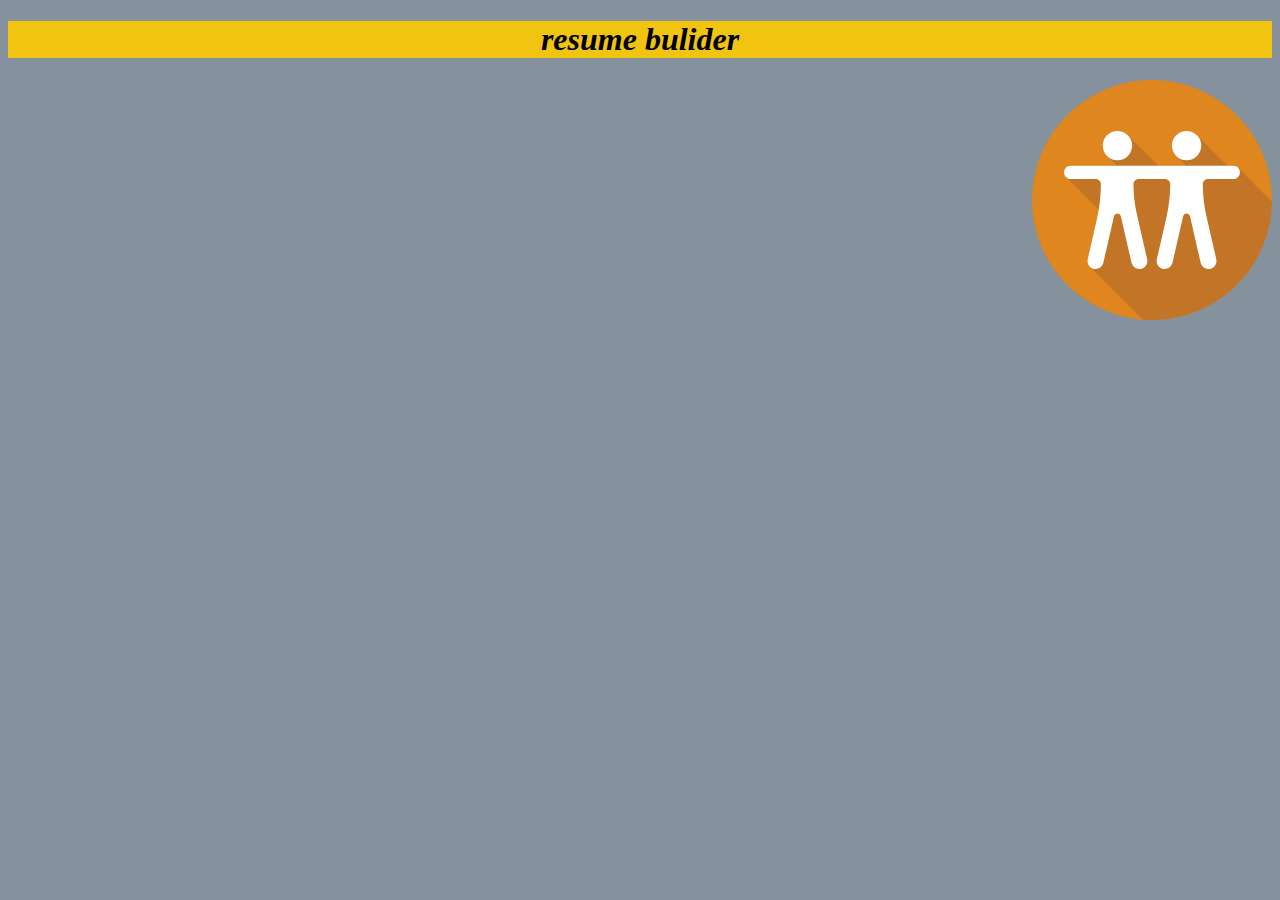
<file: index.html>
<!DOCTYPE html>
<html lang="en" dir="ltr">
  <head>
    <meta charset="utf-8">
    <title>::resume bulider::</title>
    <link rel="stylesheet" href="css/index.css">
    <link rel="apple-touch-icon" sizes="57x57" href="icons/apple-icon-57x57.png">
<link rel="apple-touch-icon" sizes="60x60" href="icons/apple-icon-60x60.png">
<link rel="apple-touch-icon" sizes="72x72" href="icons/apple-icon-72x72.png">
<link rel="apple-touch-icon" sizes="76x76" href="icons/apple-icon-76x76.png">
<link rel="apple-touch-icon" sizes="114x114" href="icons/apple-icon-114x114.png">
<link rel="apple-touch-icon" sizes="120x120" href="icons/apple-icon-120x120.png">
<link rel="apple-touch-icon" sizes="144x144" href="icons/apple-icon-144x144.png">
<link rel="apple-touch-icon" sizes="152x152" href="icons/apple-icon-152x152.png">
<link rel="apple-touch-icon" sizes="180x180" href="icons/apple-icon-180x180.png">
<link rel="icon" type="image/png" sizes="192x192"  href="icons/android-icon-192x192.png">
<link rel="icon" type="image/png" sizes="32x32" href="icons/favicon-32x32.png">
<link rel="icon" type="image/png" sizes="96x96" href="icons/favicon-96x96.png">
<link rel="icon" type="image/png" sizes="16x16" href="icons/favicon-16x16.png">
<link rel="manifest" href="icons/manifest.json">
<meta name="msapplication-TileColor" content="#ffffff">
<meta name="msapplication-TileImage" content="/ms-icon-144x144.png">
<meta name="theme-color" content="#ffffff">
  </head>
  <body>
    <header>
      <h1>resume bulider</h1>
    </header>
    <a href="form.html"><img src="images/friends.svg" alt="add user"></a>
    <div class="parent">

    </div>

  </body>

</html>
<script type="text/javascript" src="js/get.js">

</script>
<!-- serviceworker installation -->
<script type="text/javascript">
  if('serviceWorker' in navigator){
navigator.serviceWorker.register("js/sw.js")
.then(function (register){
register.addEventListener('update found',function(){
  var installingsw=register.installing;
  console.log("serviceWorker is installing",installingsw);
});
})
.catch(function(e){
  console.log("error")
});
  }
  else {
    console.log("browser doesn't support ");
  }
</script>
</file>
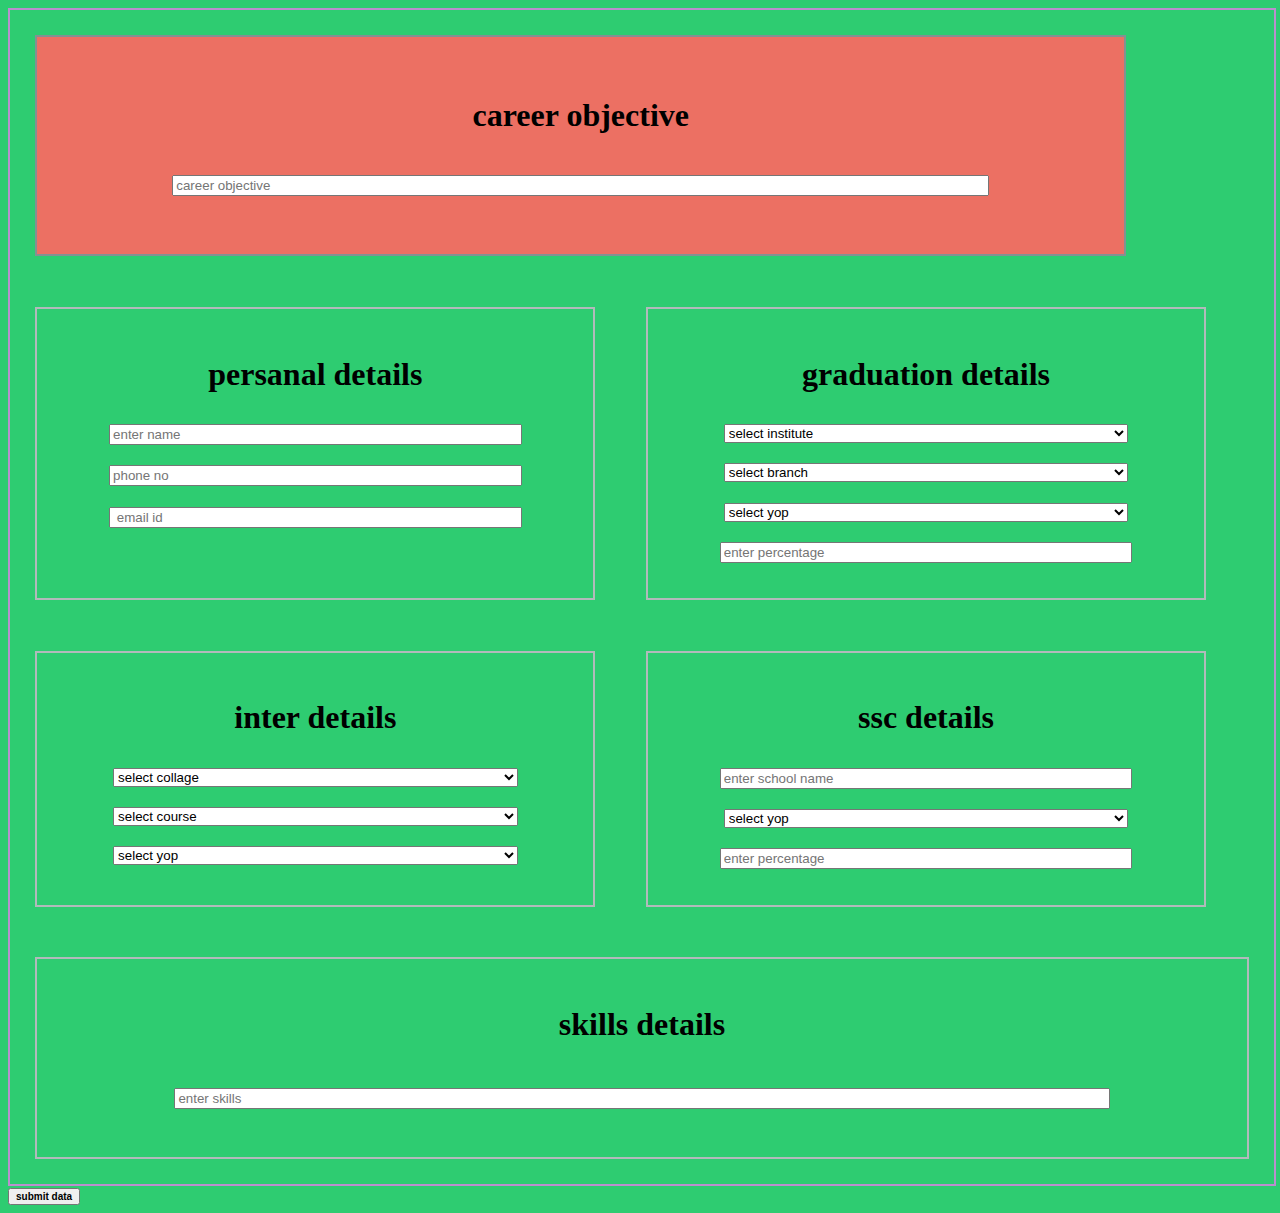
<file: form.html>
<!DOCTYPE html>
<html lang="en" dir="ltr">
  <head>
    <meta charset="utf-8">
    <title>form page</title>
    <link rel="stylesheet" href="css/form.css">
    <meta name="viewport" content="width=device-width,initial-scale=1.0">
  </head>
  <body>
    <div class="parent">
      <!-- career objective -->
      <div class="career">
        <h1>career objective</h1>
        <label for="career">

        <input type="text" name="career" id="career" placeholder="career objective">
        </label>
      </div>
<!-- persanal info -->
<div class="details">
  <h1>persanal details</h1>
  <label for="name">
  <input type="text" name="name" id="name" placeholder="enter name">
  </label>
  <label for="phoneno">
  <input type="text" name="phone no" id="phoneno" placeholder="phone no">
  </label>

  <label for="emailid">
  <input type="text" name="email id" id="emailid" placeholder=" email id">
  </label>

</div>

<!-- education details -->
<div class="details">
  <h1>graduation details</h1>
  <label for="ginstitute">
<select id="ginstitute" name="select institute">
  <option>select institute</option>
  <option>MITS</option>
  <option>viswam</option>
  <option>gold valley</option>

</select>

  </label>
  <!-- branch -->
  <select id="gbranch" name="select branch">
    <option>select branch</option>
    <option>cse</option>
    <option>ece</option>
    <option>civil</option>

  </select>
  <!-- year of passing -->
  <select id="gyop" name="select yop">
    <option>select yop</option>
    <option>2020</option>
    <option>2021</option>
    <option>2022</option>
    <!-- percentage -->
    <!-- <select id="gpercentage" name="select percentage"> -->
      <input type="text" name="percentage" id="gpercentage" placeholder="enter percentage">
</div>
<div class="icollege">
      <h1>inter details</h1>



      <label for="icollage">
    <select id="icollage" name="select collage">
      <option>select collage</option>
   <option>narayana</option>
      <option>chaitnya</option>
      <option>sss</option>
      </select>
      </label>
<!-- coure -->


      <label for="icourse">
    <select id="icourse" name="select course">
      <option>select course</option>
      <option>mpc</option>
      <option>bypc</option>
      <option>polytech</option> </select></label>
      <!-- year of passing -->
      <select id="iyop" name="select yop">
        <option>select yop</option>
        <option>2017</option>
        <option>2016</option>
        <option>2018</option>


        </select>
        </div>

<div class="jschool">      <!-- ssc details -->
<h1>ssc details</h1>
      <!-- <select id="jschool" name="enter school"> -->
        <input type="text" name="school" id="jschool" placeholder="enter school name">
        <!-- year of passing -->
        <select id="jyop" name="select yop">
          <option>select yop</option>
          <option>2015</option>
          <option>2014</option>
          <option>2013</option>

          <!-- <select id="jpercentage" name="select percentage"> -->
            <input type="text" name="percentage" id="jpercentage" placeholder="enter percentage">
</div>

<div class="kskills">
<h1>skills details</h1>
<!-- <select id="kskills" name="enter the skills"> -->
  <input type="text" name="skills" id="kskills" placeholder="enter skills">
<!-- </select> -->
</div>

    </div>
    <button type="button" name="button" id="button" onclick="submitdata()">submit data</button>
  </body>
  <script type="text/javascript" src="js/main.js">

  </script>
  
</html>
</file>
<file: css/index.css>
body{
  background: #85929E
}
header{
  font-weight: 20px;
  text-align: center;
  font-style: italic;
  background: #F1C40F
}
img{
  text-align: right;
  float:right;
  width: 80%;
  height: 80%;

}
a{
  float: right;
}
.child{
  width: 20%;
  height: 150px;
  padding:1%;
  margin:3%;
  border: 3px solid #fff;
  display:block;
  text-align: center;
  background-color: white;
  align:center;
  border-radius: 10%;
}
.link{
   text-decoration: none;
  background-color: red;
  color: #fff;

}
.child img{
  width: 100px;
  height: 100px;
  font: center;
}
</file>
<file: css/form.css>
body{
  background: #2ECC71

}
.parent{
  width: 100%;
  border:2px solid#BB8FCE;
  display:flex;
  flex-wrap: wrap;

}
.career{
  width: 80%;
  border: 2px solid #839192;
  margin:2%;
  padding: 3%;
  text-align: center;
  background: #EC7063;
}
.details{
  width: 40%;
  margin: 2%;
  padding: 2%;
  text-align: center;
  border:2px solid#B2BABB;


}
.icollege
{
  width:40%;
  margin:2%;
  padding:2%;
  text-align: center;
  border:2px solid#B2BABB;

}
.jschool{
  width: 40%;
  margin: 2%;
  padding: 2%;
  text-align: center;
  border:2px solid#B2BABB;
}
.kskills{
  width: 100%;
  margin: 2%;
  padding: 2%;
  text-align: center;
  border:2px solid#B2BABB;

}


#button{
  font-weight: bold;
  font-size: 10px;
  text-align: center;

}
input,select{
  width:80%;
  margin:2%;
}
</file>
